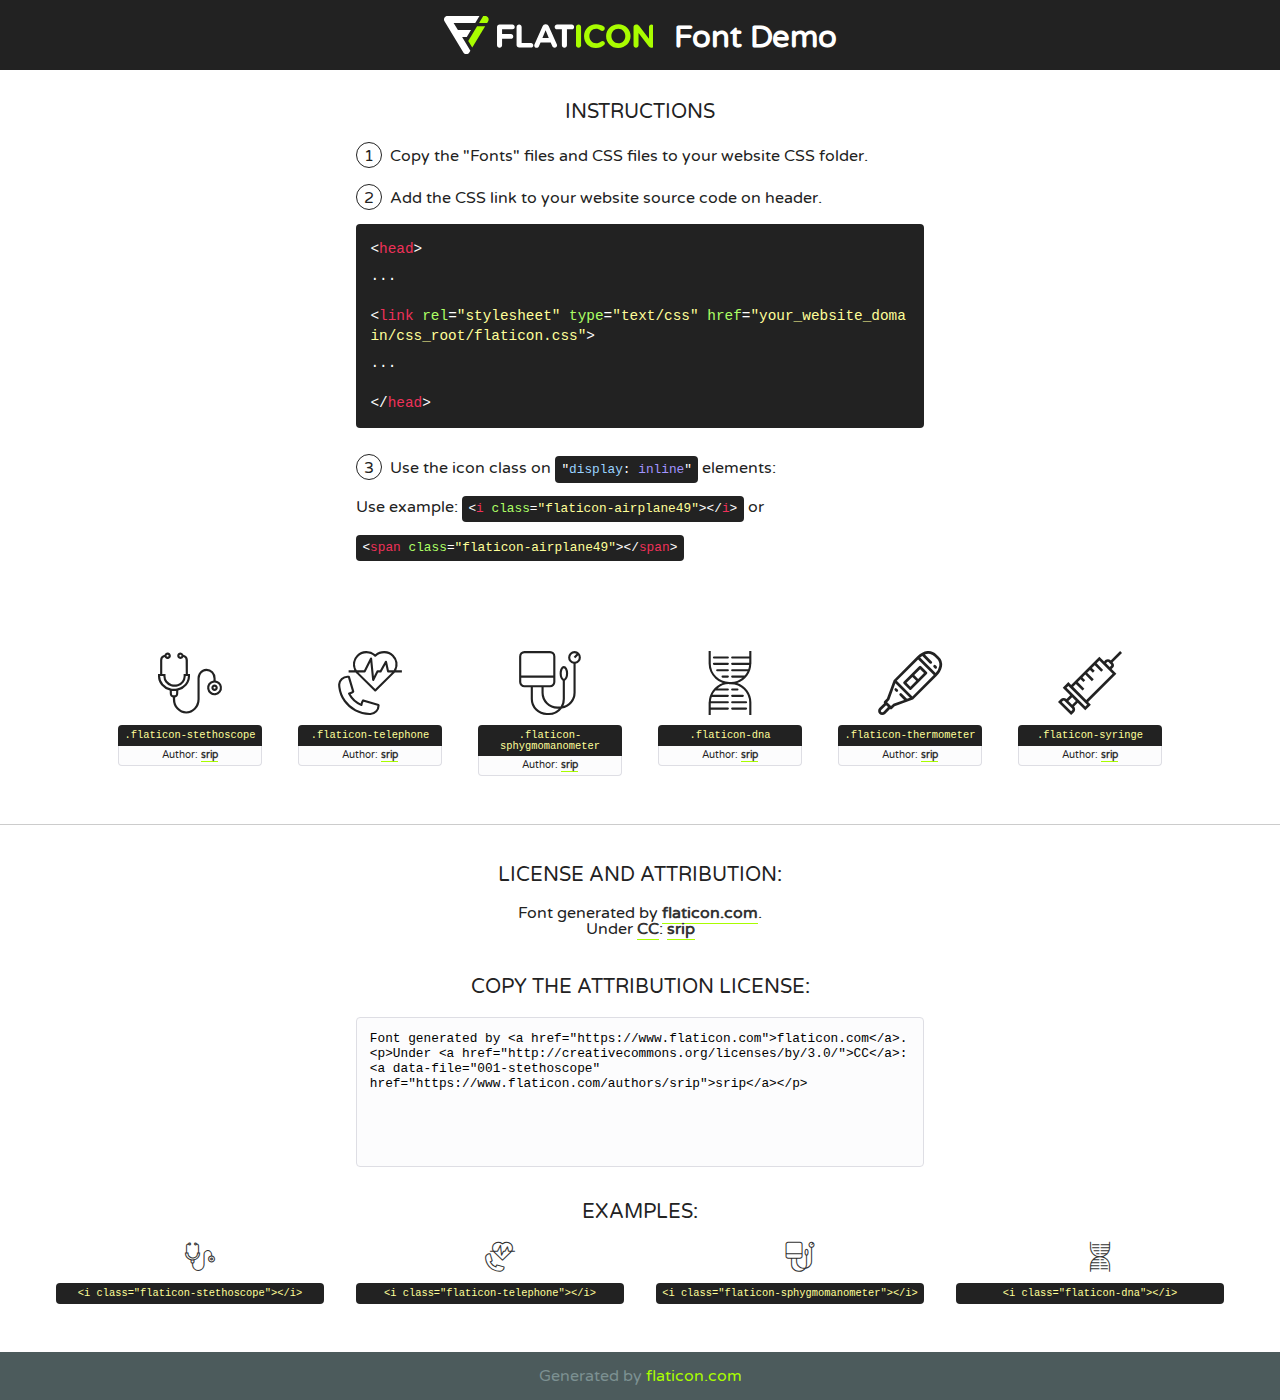
<file: static/fonts/flaticon/font/flaticon.html>
<!DOCTYPE html>
<!--
  Flaticon icon font: Flaticon
  Creation date: 24/07/2020 06:01
-->
<html>
<!DOCTYPE html>
<html>

<head>
    <title>Flaticon WebFont</title>
    <link href="http://fonts.googleapis.com/css?family=Varela+Round" rel="stylesheet" type="text/css" />
    <link rel="stylesheet" type="text/css" href="flaticon.css">
    <meta charset="UTF-8">
    <style>
    html, body, div, span, applet, object, iframe,
    h1, h2, h3, h4, h5, h6, p, blockquote, pre,
    a, abbr, acronym, address, big, cite, code,
    del, dfn, em, img, ins, kbd, q, s, samp,
    small, strike, strong, sub, sup, tt, var,
    b, u, i, center,
    dl, dt, dd, ol, ul, li,
    fieldset, form, label, legend,
    table, caption, tbody, tfoot, thead, tr, th, td,
    article, aside, canvas, details, embed, 
    figure, figcaption, footer, header, hgroup, 
    menu, nav, output, ruby, section, summary,
    time, mark, audio, video {
        margin: 0;
        padding: 0;
        border: 0;
        font-size: 100%;
        font: inherit;
        vertical-align: baseline;
    }
    /* HTML5 display-role reset for older browsers */
    article, aside, details, figcaption, figure, 
    footer, header, hgroup, menu, nav, section {
        display: block;
    }
    body {
        line-height: 1;
    }
    ol, ul {
        list-style: none;
    }
    blockquote, q {
        quotes: none;
    }
    blockquote:before, blockquote:after,
    q:before, q:after {
        content: '';
        content: none;
    }
    table {
        border-collapse: collapse;
        border-spacing: 0;
    }
    body {
        font-family: 'Varela Round', Helvetica, Arial, sans-serif;
        font-size: 16px;
        color: #222;
    }
    a {
        color: #333;
        border-bottom: 1px solid #a9fd00;
        font-weight: bold;
        text-decoration: none;
    }
    * {
        -moz-box-sizing: border-box;
        -webkit-box-sizing: border-box;
        box-sizing: border-box;
        margin: 0;
        padding: 0;
    }
    [class^="flaticon-"]:before, [class*=" flaticon-"]:before, [class^="flaticon-"]:after, [class*=" flaticon-"]:after {
        font-family: Flaticon;
        font-size: 30px;
        font-style: normal;
        margin-left: 20px;
        color: #333;
    }
    .wrapper {
        max-width: 600px;
        margin: auto;
        padding: 0 1em;
    }
    .title {
        font-size: 1.25em;
        text-align: center;
        margin-bottom: 1em;
        text-transform: uppercase;
    }
    header {
        text-align: center;
        background-color: #222;
        color: #fff;
        padding: 1em;
    }
    header .logo {
        width: 210px;
        height: 38px;
        display: inline-block;
        vertical-align: middle;
        margin-right: 1em;
        border: none;
    }
    header strong {
        font-size: 1.95em;
        font-weight: bold;
        vertical-align: middle;
        margin-top: 5px;
        display: inline-block;
    }
    .demo {
        margin: 2em auto;
        line-height: 1.25em;
    }
    .demo ul li {
        margin-bottom: 1em;
    }
    .demo ul li .num {
        color: #222;
        border-radius: 20px;
        display: inline-block;
        width: 26px;
        padding: 3px;
        height: 26px;
        text-align: center;
        margin-right: 0.5em;
        border: 1px solid #222;
    }
    .demo ul li code {
        background-color: #222;
        border-radius: 4px;
        padding: 0.25em 0.5em;
        display: inline-block;
        color: #fff;
        font-family: Consolas,Monaco,Lucida Console,Liberation Mono,DejaVu Sans Mono,Bitstream Vera Sans Mono,Courier New, monospace;
        font-weight: lighter;
        margin-top: 1em;
        font-size: 0.8em;
        word-break: break-all;
    }
    .demo ul li code.big {
        padding: 1em;
        font-size: 0.9em;
    }
    .demo ul li code .red {
        color: #EF3159;
    }
    .demo ul li code .green {
        color: #ACFF65;
    }
    .demo ul li code .yellow {
        color: #FFFF99;
    }
    .demo ul li code .blue {
        color: #99D3FF;
    }
    .demo ul li code .purple {
        color: #A295FF;
    }
    .demo ul li code .dots {
        margin-top: 0.5em;
        display: block;
    }
    #glyphs {
        border-bottom: 1px solid #ccc;
        padding: 2em 0;
        text-align: center;
    }
    .glyph {
        display: inline-block;
        width: 9em;
        margin: 1em;
        text-align: center;
        vertical-align: top;
        background: #FFF;
    }
    .glyph .glyph-icon {
        padding: 10px;
        display: block;
        font-family:"Flaticon";
        font-size: 64px;
        line-height: 1;
    }
    .glyph .glyph-icon:before {
        font-size: 64px;
        color: #222;
        margin-left: 0;
    }
    .class-name {
        font-size: 0.65em;
        background-color: #222;
        color: #fff;
        border-radius: 4px 4px 0 0;
        padding: 0.5em;
        color: #FFFF99;
        font-family: Consolas,Monaco,Lucida Console,Liberation Mono,DejaVu Sans Mono,Bitstream Vera Sans Mono,Courier New, monospace;
    }
    .author-name {
        font-size: 0.6em;
        background-color: #fcfcfd;
        border: 1px solid #DEDEE4;
        border-top: 0;
        border-radius: 0 0 4px 4px;
        padding: 0.5em;
    }
    .class-name:last-child {
        font-size: 10px;
        color:#888;
    }
    .class-name:last-child a {
        font-size: 10px;
        color:#555;
    }
    .class-name:last-child a:hover {
        color:#a9fd00;
    }
    .glyph > input {
        display: block;
        width: 100px;
        margin: 5px auto;
        text-align: center;
        font-size: 12px;
        cursor: text;
    }
    .glyph > input.icon-input {
        font-family:"Flaticon";
        font-size: 16px;
        margin-bottom: 10px;
    }
    .attribution .title {
        margin-top: 2em;
    }
    .attribution textarea {
        background-color: #fcfcfd;
        padding: 1em;
        border: none;
        box-shadow: none;
        border: 1px solid #DEDEE4;
        border-radius: 4px;
        resize: none;
        width: 100%;
        height: 150px;
        font-size: 0.8em;
        font-family: Consolas,Monaco,Lucida Console,Liberation Mono,DejaVu Sans Mono,Bitstream Vera Sans Mono,Courier New, monospace;
        -webkit-appearance: none;
    }
    .iconsuse {
        margin: 2em auto;
        text-align: center;
        max-width: 1200px;
    }
    .iconsuse:after {
        content: '';
        display: table;
        clear: both;
    }
    .iconsuse .image {
        float: left;
        width: 25%;
        padding: 0 1em;
    }
    .iconsuse .image p {
        margin-bottom: 1em;
    }
    .iconsuse .image span {
        display: block;
        font-size: 0.65em;
        background-color: #222;
        color: #fff;
        border-radius: 4px;
        padding: 0.5em;
        color: #FFFF99;
        margin-top: 1em;
        font-family: Consolas,Monaco,Lucida Console,Liberation Mono,DejaVu Sans Mono,Bitstream Vera Sans Mono,Courier New, monospace;
    }
    #footer {
        text-align: center;
        background-color: #4C5B5C;
        color: #7c9192;
        padding: 1em;
    }
    #footer a {
        border: none;
        color: #a9fd00;
        font-weight: normal;
    }
    @media (max-width: 960px) {
        .iconsuse .image {
            width: 50%;
        }
    }
    @media (max-width: 560px) {
        .iconsuse .image {
            width: 100%;
        }
    }
    </style>
</head>

<body class="characters-off">

    <header>
        <a href="https://www.flaticon.com" target="_blank" class="logo">
            <svg version="1.1" xmlns="http://www.w3.org/2000/svg" xmlns:xlink="http://www.w3.org/1999/xlink" xmlns:a="http://ns.adobe.com/AdobeSVGViewerExtensions/3.0/" viewBox="0 0 560.875 102.036" enable-background="new 0 0 560.875 102.036" xml:space="preserve">
                <defs>
                </defs>
                <g>
                    <g class="letters">
                        <path fill="#ffffff" d="M141.596,29.675c0-3.777,2.985-6.767,6.764-6.767h34.438c3.426,0,6.15,2.728,6.15,6.15
                        c0,3.43-2.724,6.149-6.15,6.149h-27.674v13.091h23.719c3.429,0,6.151,2.724,6.151,6.15c0,3.43-2.723,6.149-6.151,6.149h-23.719
                        v17.574c0,3.773-2.986,6.761-6.764,6.761c-3.779,0-6.764-2.989-6.764-6.761V29.675z"></path>
                        <path fill="#ffffff" d="M193.844,29.149c0-3.781,2.985-6.767,6.764-6.767c3.776,0,6.763,2.985,6.763,6.767v42.957h25.039
                        c3.426,0,6.149,2.726,6.149,6.153c0,3.425-2.723,6.15-6.149,6.15h-31.802c-3.779,0-6.764-2.986-6.764-6.768V29.149z"></path>
                        <path fill="#ffffff" d="M241.891,75.71l21.438-48.407c1.492-3.341,4.215-5.357,7.906-5.357h0.792
                        c3.686,0,6.323,2.017,7.815,5.357l21.439,48.407c0.436,0.967,0.701,1.845,0.701,2.723c0,3.602-2.809,6.501-6.414,6.501
                        c-3.161,0-5.269-1.845-6.499-4.655l-4.132-9.661h-27.059l-4.301,10.102c-1.144,2.631-3.426,4.214-6.237,4.214
                        c-3.517,0-6.24-2.81-6.24-6.325C241.1,77.64,241.451,76.677,241.891,75.71z M279.932,58.666l-8.521-20.297l-8.526,20.297H279.932
                        z"></path>
                        <path fill="#ffffff" d="M314.864,35.387H301.86c-3.429,0-6.239-2.813-6.239-6.238c0-3.429,2.811-6.24,6.239-6.24h39.533
                        c3.426,0,6.237,2.811,6.237,6.24c0,3.425-2.811,6.238-6.237,6.238h-13.001v42.785c0,3.773-2.99,6.761-6.764,6.761
                        c-3.779,0-6.764-2.989-6.764-6.761V35.387z"></path>
                        <path fill="#A9FD00" d="M352.615,29.149c0-3.781,2.985-6.767,6.767-6.767c3.774,0,6.761,2.985,6.761,6.767v49.024
                        c0,3.773-2.987,6.761-6.761,6.761c-3.781,0-6.767-2.989-6.767-6.761V29.149z"></path>
                        <path fill="#A9FD00" d="M374.132,53.836v-0.179c0-17.481,13.178-31.801,32.065-31.801c9.22,0,15.459,2.458,20.557,6.238
                        c1.402,1.054,2.637,2.985,2.637,5.357c0,3.692-2.985,6.59-6.681,6.59c-1.845,0-3.071-0.702-4.044-1.319
                        c-3.776-2.813-7.729-4.393-12.562-4.393c-10.364,0-17.831,8.611-17.831,19.154v0.173c0,10.542,7.291,19.329,17.831,19.329
                        c5.715,0,9.492-1.756,13.359-4.834c1.049-0.874,2.458-1.491,4.039-1.491c3.429,0,6.325,2.813,6.325,6.236
                        c0,2.106-1.056,3.78-2.282,4.834c-5.539,4.834-12.036,7.733-21.878,7.733C387.572,85.464,374.132,71.493,374.132,53.836z"></path>
                        <path fill="#A9FD00" d="M433.009,53.836v-0.179c0-17.481,13.79-31.801,32.766-31.801c18.981,0,32.592,14.143,32.592,31.628v0.173
                        c0,17.483-13.785,31.807-32.769,31.807C446.625,85.464,433.009,71.32,433.009,53.836z M484.224,53.836v-0.179
                        c0-10.539-7.725-19.326-18.626-19.326c-10.893,0-18.449,8.611-18.449,19.154v0.173c0,10.542,7.73,19.329,18.626,19.329
                        C476.676,72.986,484.224,64.378,484.224,53.836z"></path>
                        <path fill="#A9FD00" d="M506.233,29.321c0-3.774,2.99-6.763,6.767-6.763h1.401c3.252,0,5.183,1.583,7.029,3.953l26.093,34.265
                        V29.059c0-3.692,2.99-6.677,6.681-6.677c3.683,0,6.671,2.985,6.671,6.677v48.934c0,3.78-2.987,6.765-6.764,6.765h-0.436
                        c-3.257,0-5.188-1.581-7.034-3.953l-27.056-35.492v32.944c0,3.687-2.985,6.676-6.678,6.676c-3.683,0-6.673-2.989-6.673-6.676
                        V29.321z"></path>
                    </g>
                    <g class="insignia">
                        <path fill="#ffffff" d="M48.372,56.137h12.517l11.156-18.537H37.186L25.688,18.539h57.825L94.668,0H9.271
                        C5.925,0,2.842,1.801,1.198,4.716c-1.644,2.907-1.593,6.482,0.134,9.343l50.38,83.501c1.678,2.781,4.689,4.476,7.938,4.476
                        c3.246,0,6.257-1.695,7.935-4.476l2.898-4.804L48.372,56.137z"></path>
                        <g class="i">
                            <path fill="#A9FD00" d="M93.575,18.539h0.031v0.004l21.652,0.004l2.705-4.488c1.727-2.861,1.778-6.436,0.133-9.343
                            C116.454,1.801,113.371,0,110.026,0h-5.294L93.575,18.539z"></path>
                            <polygon fill="#A9FD00" points="88.291,27.356 64.725,66.486 75.519,84.404 109.942,27.356"></polygon>
                        </g>
                    </g>
                </g>
            </svg>
        </a>
        <strong>Font Demo</strong>
    </header>


    <section class="demo wrapper">

        <p class="title">Instructions</p>

        <ul>
            <li>
                <span class="num">1</span>Copy the "Fonts" files and CSS files to your website CSS folder.
            </li>
            <li>
                <span class="num">2</span>Add the CSS link to your website source code on header.
                <code class="big">
                    &lt;<span class="red">head</span>&gt;
                    <br/><span class="dots">...</span>
                    <br/>&lt;<span class="red">link</span> <span class="green">rel</span>=<span class="yellow">"stylesheet"</span> <span class="green">type</span>=<span class="yellow">"text/css"</span> <span class="green">href</span>=<span class="yellow">"your_website_domain/css_root/flaticon.css"</span>&gt;
                    <br/><span class="dots">...</span>
                    <br/>&lt;/<span class="red">head</span>&gt;
                </code>
            </li>

            <li>
                <p>
                    <span class="num">3</span>Use the icon class on <code>"<span class="blue">display</span>:<span class="purple"> inline</span>"</code> elements:
                    <br />
                    Use example: <code>&lt;<span class="red">i</span> <span class="green">class</span>=<span class="yellow">&quot;flaticon-airplane49&quot;</span>&gt;&lt;/<span class="red">i</span>&gt;</code> or <code>&lt;<span class="red">span</span> <span class="green">class</span>=<span class="yellow">&quot;flaticon-airplane49&quot;</span>&gt;&lt;/<span class="red">span</span>&gt;</code>
            </li>
        </ul>

    </section>




   <section id="glyphs">          
    
      
        <div class="glyph"><div class="glyph-icon flaticon-stethoscope"></div>
            <div class="class-name">.flaticon-stethoscope</div>
            <div class="author-name">Author: <a data-file="001-stethoscope" href="https://www.flaticon.com/authors/srip">srip</a> </div> 
        </div>        
        
        <div class="glyph"><div class="glyph-icon flaticon-telephone"></div>
            <div class="class-name">.flaticon-telephone</div>
            <div class="author-name">Author: <a data-file="002-telephone" href="https://www.flaticon.com/authors/srip">srip</a> </div> 
        </div>        
        
        <div class="glyph"><div class="glyph-icon flaticon-sphygmomanometer"></div>
            <div class="class-name">.flaticon-sphygmomanometer</div>
            <div class="author-name">Author: <a data-file="003-sphygmomanometer" href="https://www.flaticon.com/authors/srip">srip</a> </div> 
        </div>        
        
        <div class="glyph"><div class="glyph-icon flaticon-dna"></div>
            <div class="class-name">.flaticon-dna</div>
            <div class="author-name">Author: <a data-file="004-dna" href="https://www.flaticon.com/authors/srip">srip</a> </div> 
        </div>        
        
        <div class="glyph"><div class="glyph-icon flaticon-thermometer"></div>
            <div class="class-name">.flaticon-thermometer</div>
            <div class="author-name">Author: <a data-file="005-thermometer" href="https://www.flaticon.com/authors/srip">srip</a> </div> 
        </div>        
        
        <div class="glyph"><div class="glyph-icon flaticon-syringe"></div>
            <div class="class-name">.flaticon-syringe</div>
            <div class="author-name">Author: <a data-file="006-syringe" href="https://www.flaticon.com/authors/srip">srip</a> </div> 
        </div>        
        

    </section>



    <section class="attribution wrapper"   style="text-align:center;">

      <div class="title">License and attribution:</div><div class="attrDiv">Font generated by <a href="https://www.flaticon.com">flaticon.com</a>. <div><p>Under <a href="http://creativecommons.org/licenses/by/3.0/">CC</a>: <a data-file="001-stethoscope" href="https://www.flaticon.com/authors/srip">srip</a></p>  </div>
      </div>
      <div class="title">Copy the Attribution License:</div>

    <textarea onclick="this.focus();this.select();">Font generated by &lt;a href=&quot;https://www.flaticon.com&quot;&gt;flaticon.com&lt;/a&gt;. <p>Under <a href="http://creativecommons.org/licenses/by/3.0/">CC</a>: <a data-file="001-stethoscope" href="https://www.flaticon.com/authors/srip">srip</a></p>  
     </textarea>

    </section>

    <section class="iconsuse">

          <div class="title">Examples:</div>            
             
            <div class="image">
                <p>
                    <i class="glyph-icon flaticon-stethoscope"></i> 
                    <span>&lt;i class=&quot;flaticon-stethoscope&quot;&gt;&lt;/i&gt;</span>
                </p>
            </div>
            
            <div class="image">
                <p>
                    <i class="glyph-icon flaticon-telephone"></i> 
                    <span>&lt;i class=&quot;flaticon-telephone&quot;&gt;&lt;/i&gt;</span>
                </p>
            </div>
            
            <div class="image">
                <p>
                    <i class="glyph-icon flaticon-sphygmomanometer"></i> 
                    <span>&lt;i class=&quot;flaticon-sphygmomanometer&quot;&gt;&lt;/i&gt;</span>
                </p>
            </div>
            
            <div class="image">
                <p>
                    <i class="glyph-icon flaticon-dna"></i> 
                    <span>&lt;i class=&quot;flaticon-dna&quot;&gt;&lt;/i&gt;</span>
                </p>
            </div>
                       
        </div>
                            
    </section>

<div id="footer">
    <div>Generated by <a href="https://www.flaticon.com">flaticon.com</a>
    </div>
</div>



</body>
</html>
</file>
<file: static/fonts/flaticon/font/flaticon.css>
/*
  	Flaticon icon font: Flaticon
  	Creation date: 24/07/2020 06:01
  	*/

    @font-face {
      font-family: "Flaticon";
      src: url("./Flaticon.eot");
      src: url("./Flaticon.eot?#iefix") format("embedded-opentype"),
      url("./Flaticon.woff2") format("woff2"),
      url("./Flaticon.woff") format("woff"),
      url("./Flaticon.ttf") format("truetype"),
      url("./Flaticon.svg#Flaticon") format("svg");
      font-weight: normal;
      font-style: normal;
    }

    @media screen and (-webkit-min-device-pixel-ratio:0) {
      @font-face {
        font-family: "Flaticon";
        src: url("./Flaticon.svg#Flaticon") format("svg");
      }
    }

    [class^="flaticon-"]:before, [class*=" flaticon-"]:before,
    [class^="flaticon-"]:after, [class*=" flaticon-"]:after {   
      font-family: Flaticon;
      speak: none;
      font-style: normal;
      font-weight: normal;
      font-variant: normal;
      text-transform: none;
      line-height: 1;

      /* Better Font Rendering =========== */
      -webkit-font-smoothing: antialiased;
      -moz-osx-font-smoothing: grayscale;
    }

    .flaticon-stethoscope:before { content: "\f100"; }
    .flaticon-telephone:before { content: "\f101"; }
    .flaticon-sphygmomanometer:before { content: "\f102"; }
    .flaticon-dna:before { content: "\f103"; }
    .flaticon-thermometer:before { content: "\f104"; }
    .flaticon-syringe:before { content: "\f105"; }
</file>
